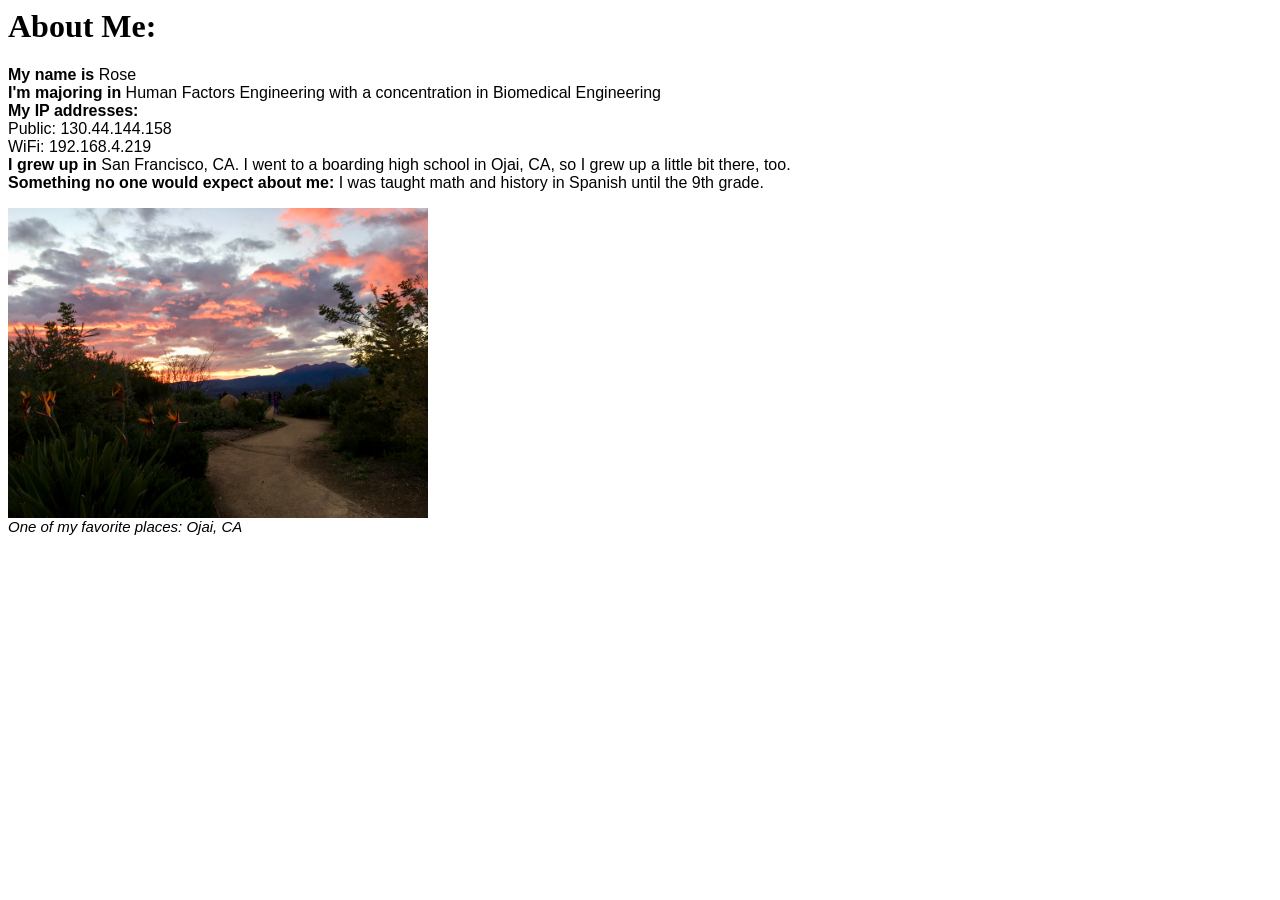
<file: index.html>
<html>
<head>
  <title> My First Page </title>
</head>
<body>
  <h1>About Me:</h1>
  <p style="font-family:helvetica">
    <b>My name is</b> Rose
    <br>
      <b>I'm majoring in</b> Human Factors Engineering with a concentration in Biomedical Engineering
    <br>
      <b>My IP addresses:</b>
    <br> 
        Public: 130.44.144.158
    <br>
        WiFi: 192.168.4.219
    <br>
      <b>I grew up in</b> San Francisco, CA. I went to a boarding high school in Ojai, CA, so I grew up a little bit there, too.
    <br>
      <b>Something no one would expect about me:</b> I was taught math and history in Spanish until the 9th grade. 
    <br>
    <p style="font-family:helvetica;font-size:15px">
        <img src='meditation_mount.JPG' width = "420" height ="310">
        <br>
        <i>One of my favorite places: Ojai, CA</i>
    </p>
  </p>
</body>
</html>
</file>
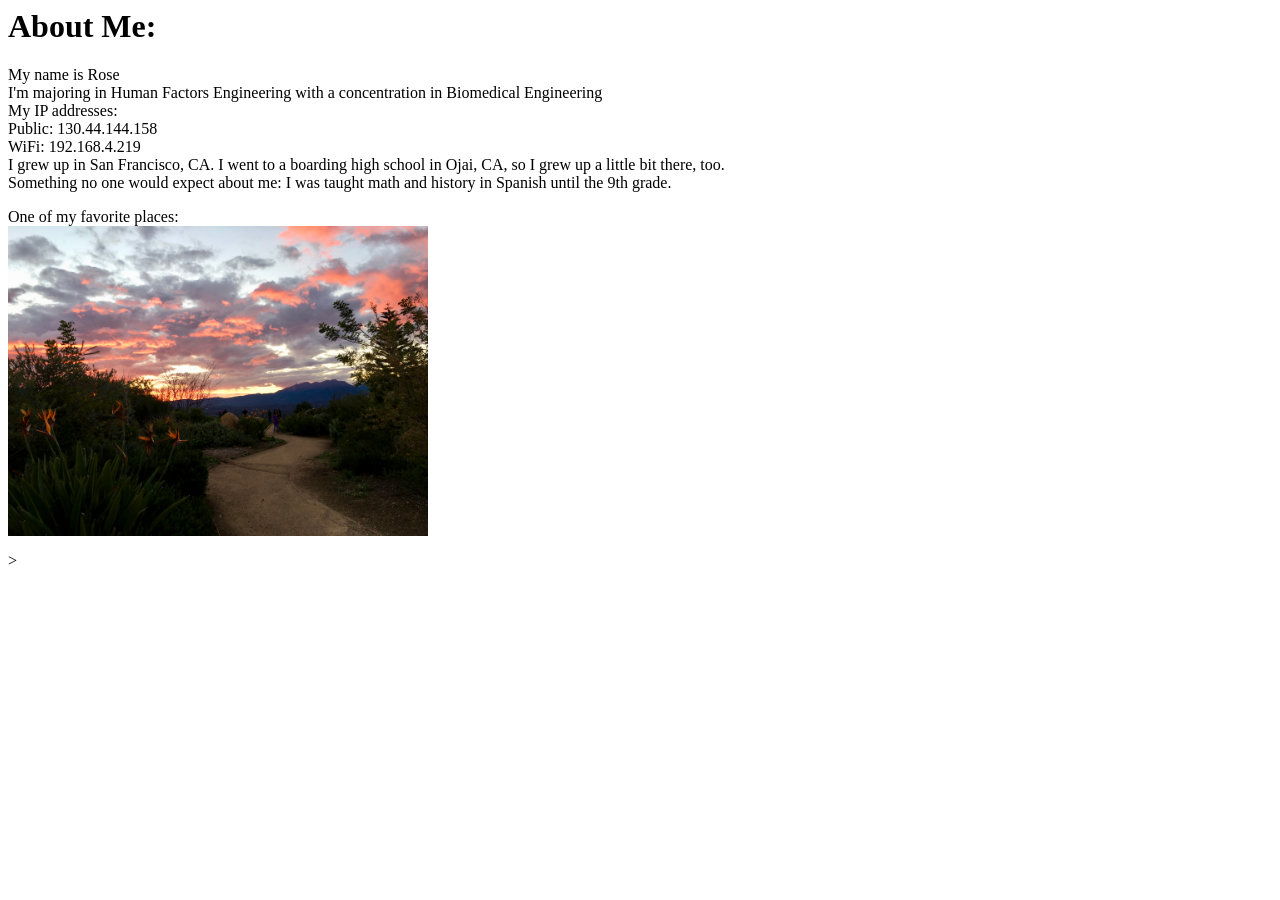
<file: Assignment 1.html>
<html>
<head>
  <title> My First Page </title>
</head>
<body>
  <h1>About Me:</h1>
  <p>
    My name is Rose
    <br>
      I'm majoring in Human Factors Engineering with a concentration in Biomedical Engineering
    <br>
      My IP addresses: 
    <br> 
        Public: 130.44.144.158
    <br>
        WiFi: 192.168.4.219
    <br>
      I grew up in San Francisco, CA. I went to a boarding high school in Ojai, CA, so I grew up a little bit there, too.
    <br>
      Something no one would expect about me: I was taught math and history in Spanish until the 9th grade. 
    <br>
    <p>
      One of my favorite places:
      <br>
        <img src='meditation_mount.JPG' width = "420" height ="310">
    </p>
  </p>>
</body>
</html>
</file>
